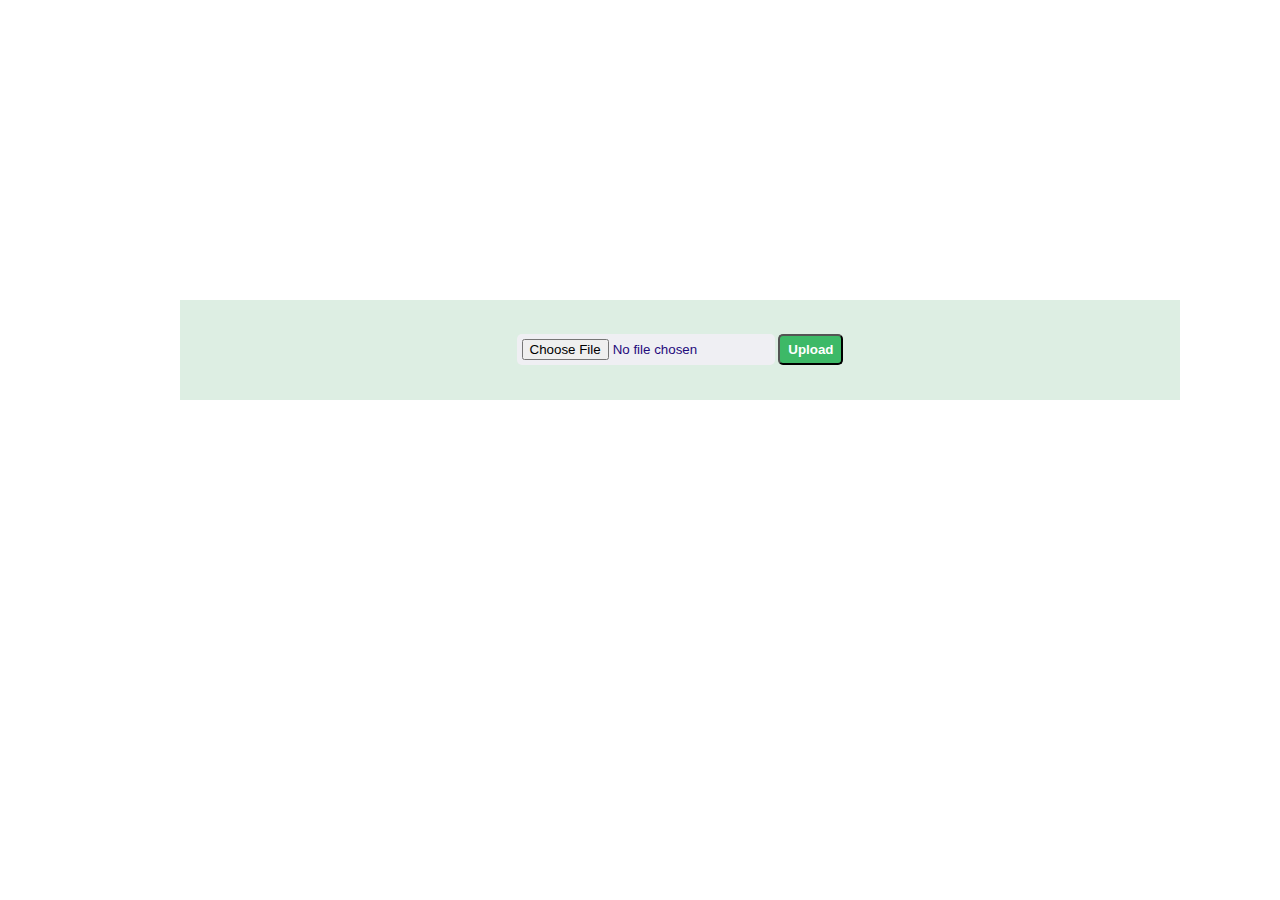
<file: upload.html>
<html>
<head>
<link type="text/css" rel="stylesheet" href="style.css" />
</head>
<center>
<div class="headerfu">
<br/><br/>
<form method="POST" action="" enctype="multipart/form-data">
<input type="file" name="pdf"/>
<input type="submit" name="submit" value="Upload"/>
</form>
</div>
</center>
</file>
<file: style.css>
table th, td{
   border: 8px solid #DDEEE3;
   text-align:center;
}
th,td{
 padding:8px;
   
}
table{
 border-collapse:collapse;
 width:90%;
}
table td a{
    background-color: #3DB967;
    border: none;
    color: white;
    padding: 7px 12px;
    text-decoration: none;
    margin: 4px 2px;
    cursor: pointer;
   
}
th{
 padding:15px;
 background:#F3F9F5;
 font-size:18px;
 font-weight:bold;
}
.headerfu{
left:180px;
font-size:15px;
font-family:verdana;
background:#DDEEE3;
color:#1E0B7B;
top:300px;
height:100px;
width:1000px;
position:absolute;
}
input[type=file]{
 padding:5px 0px 5px 5px;
 background:#EFEFF3;
 border-radius:5px;
}
input[type=submit]{
 background:#3DB967;
 color:white;
 padding:6px 8px;
 font-weight:bold;
 cursor:pointer;
 border-radius:5px;
}
</file>
